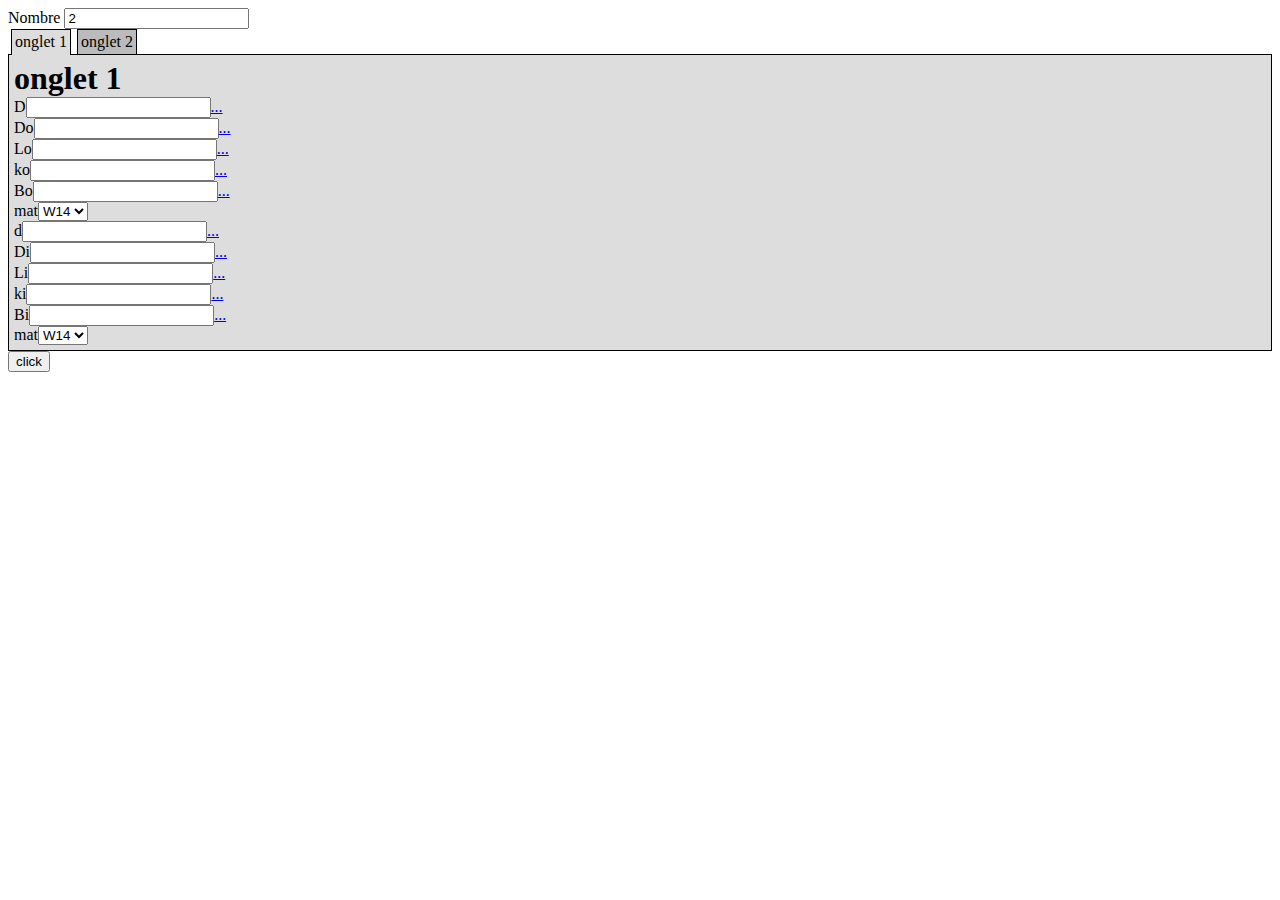
<file: templates/index.html>
<!DOCTYPE html>
<html>
<head>
    <meta charset="utf-8">
    <title> My Stydy </title>
    <link rel="stylesheet" href="../static/css/style.css" type="text/css" media="screen" />
</head>
<body>
    <div class="nb">
        <form onsubmit="return false">
            <label> Nombre </label>
            <input type="number" id="nbRlt" value="2" step=1 min=1 onchange="javascript:change_nbRlt()">
        </form>
    </div>
    <div id="systeme_onglets"></div>
    <div id="divClick">
        <button> click </button>
    </div>
    <script type=text/javascript src="../static/js/main.js"></script>
    <script type="text/javascript">
        var anc_onglet = '1';
        var nbRlt = parseInt(document.getElementById("nbRlt").value);
        var element = document.getElementById("systeme_onglets");
        element.parentNode.removeChild(element);
        add_rlt();
        change_onglet(anc_onglet);
    </script>
</body>
</html>
</file>
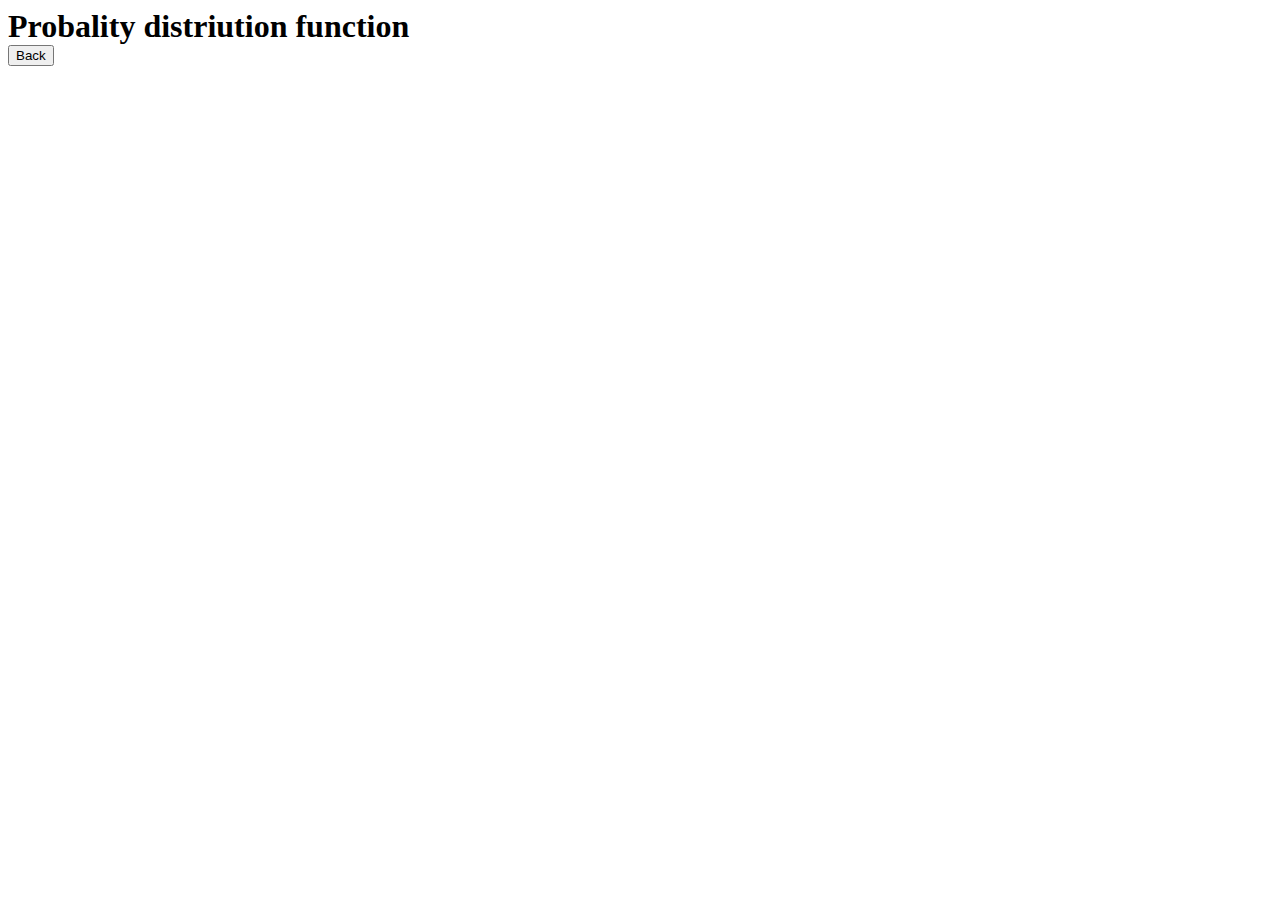
<file: templates/proba.html>
<!DOCTYPE html>
<html>
<head>
    <meta charset="utf-8">
    <title> My Stydy </title>
    <link rel="stylesheet" href="../static/css/style.css" type="text/css" media="screen" />
</head>
<body>
    <h1 id=title>Probality distriution function </h1>
    <button onclick="location.href = 'index.html';">Back</button>
    <script type=text/javascript src="../static/js/main.js"></script>
</body>
</file>
<file: static/css/style.css>
.onglet
{
    display:inline-block;
    margin-left:3px;
    margin-right:3px;
    padding:3px;
    border:1px solid black;
    cursor:pointer;
}
.onglet_0
{
    background:#bbbbbb;
    border-bottom:1px solid black;
}
.onglet_1
{
        background:#dddddd;
        border-bottom:0px solid black;
        padding-bottom:4px;
}
.contenu_onglet
{
        background-color:#dddddd;
        border:1px solid black;
        margin-top:-1px;
        padding:5px;
        display:none;
}
ul
{
        margin-top:0px;
        margin-bottom:0px;
        margin-left:-10px
}
h1
{
        margin:0px;
        padding:0px;
}
</file>
